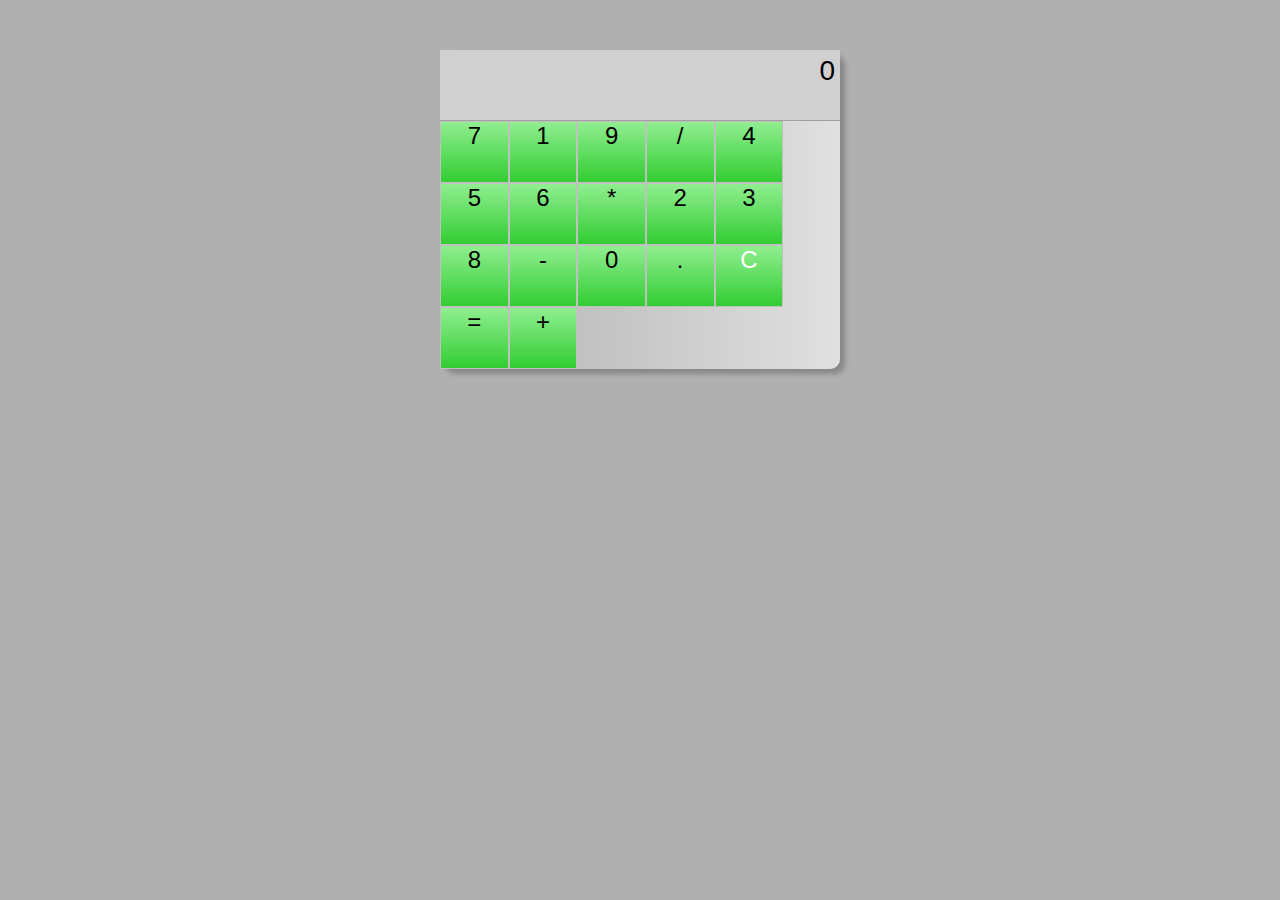
<file: index.html>
<!DOCTYPE html>
<html lang="en">
<head>
    <meta charset="UTF-8">
    <meta name="viewport" content="width=device-width, initial-scale=1.0">
    <title>Simple Calculator</title>
    <link rel="stylesheet" type="text/css" href="calc.css">
</head>
<body>
    <div id="calculator">
        <div id="screen">0</div>
        <div class="buttons-container">
            <div class="button">7</div>
            <div class="button">1</div>
            <div class="button">9</div>
            <div class="button">/</div>
            <div class="button">4</div>
            <div class="button">5</div>
            <div class="button">6</div>
            <div class="button">*</div>
            <div class="button">2</div>
            <div class="button">3</div>
            <div class="button">8</div>
            <div class="button">-</div>
            <div class="button">0</div>
            <div class="button">.</div>
            <div class="button" id="erase">C</div>
            <div class="button" id="equals">=</div>
            <div class="button">+</div>
        </div>
    </div>
    <script src="calc.js"></script>
</body>
</html>
</file>
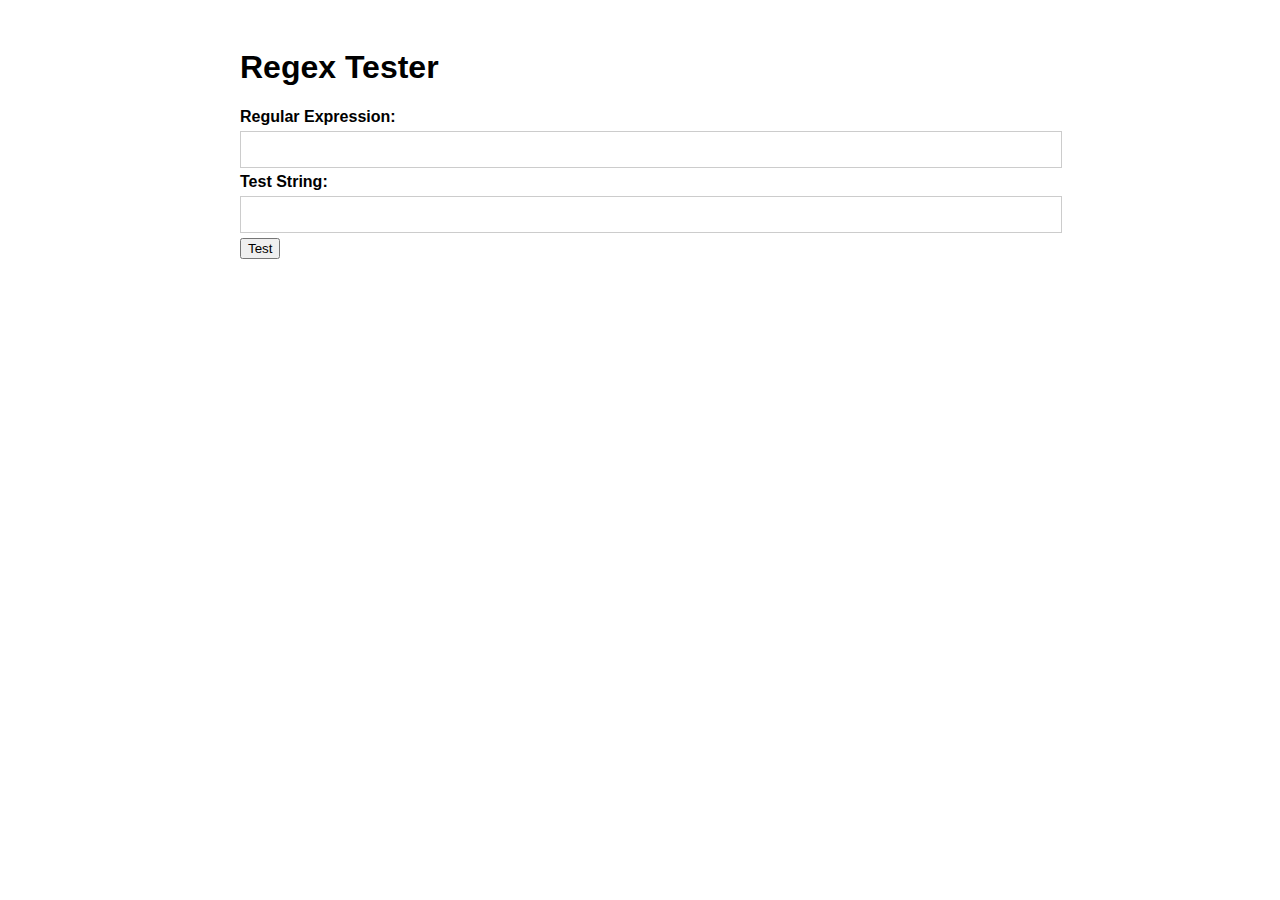
<file: regex.html>
<!DOCTYPE html>
<html>
<head>
    <title>Regex Tester</title>
    <link rel="stylesheet" type="text/css" href="regex.css">
</head>
<body>
    <div class="container">
        <h1>Regex Tester</h1>
        <label for="regexInput">Regular Expression:</label>
        <input type="text" id="regexInput">
        <label for="testString">Test String:</label>
        <input type="text" id="testString">
        <button id="testButton">Test</button>
        <div id="results"></div>
    </div>
    <script src="regex.js"></script>
</body>
</html>
</file>
<file: calc.css>
body {
    font-family: Arial, sans-serif;
    background-color: #b0b0b0;
    text-align: center;
}

#calculator {
    width: 400px;
    margin: 50px auto;
    background: linear-gradient(to right, #b0b0b0, #e0e0e0);
    box-shadow: 5px 5px 5px #888888;
    border-radius: 10px;
}

#screen {
    height: 60px;
    text-align: right;
    padding: 5px;
    font-size: 28px;
    background-color: #d0d0d0;
    border-bottom: 1px solid #a0a0a0;
}

.buttons-container {
    display: flex;
    flex-wrap: wrap;
}

.button {
    width: 16.66%;
    height: 60px;
    display: inline-block;
    background: linear-gradient(to bottom, #90EE90, #32CD32); /* Green gradient */
    font-size: 24px;
    cursor: pointer;
    border: 1px solid #c0c0c0;
    transition: background-color 0.2s, transform 0.1s;
}

.button:hover {
    background: linear-gradient(to bottom, #8CBF88, #2E8B57); /* Darker green gradient on hover */
    transform: scale(1.05);
}

#equals {
    background-color: #FFFF00; /* Yellow for the "=" button */
    color: black;
}

#erase {
    background-color: #FF0000;
    color: white;
}
</file>
<file: regex.css>
body {
    font-family: Arial, sans-serif;
}

.container {
    max-width: 800px;
    margin: 0 auto;
    padding: 20px;
}

label {
    font-weight: bold;
}

input[type="text"] {
    width: 100%;
    padding: 10px;
    margin: 5px 0;
}

#regexInput {
    border: 1px solid #ccc;
}

#testString {
    border: 1px solid #ccc;
}

#results {
    margin-top: 10px;
}

.match {
    background-color: #c6ff00;
}

.no-match {
    background-color: #ff0000;
}
</file>
